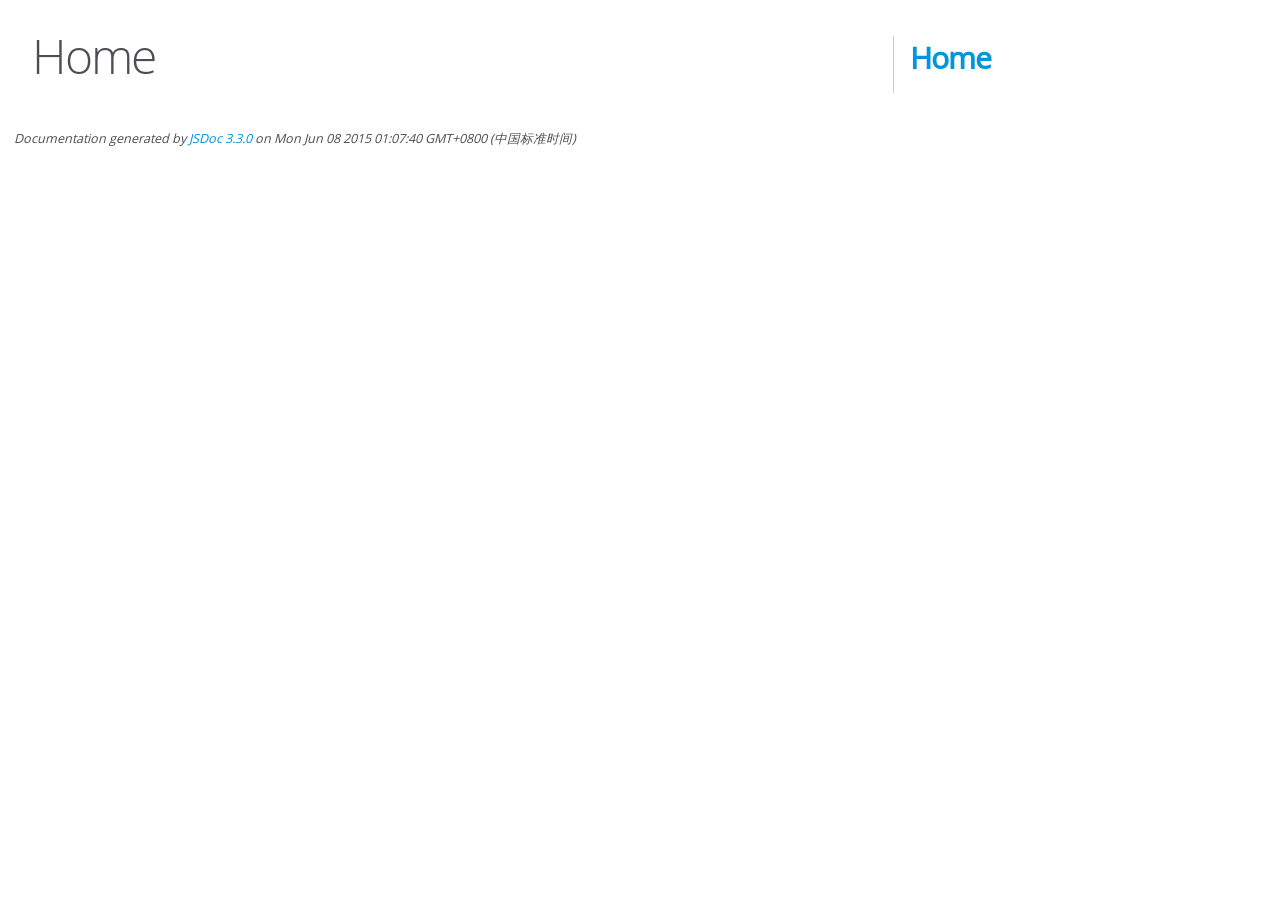
<file: editor.md-master/docs/index.html>
<!DOCTYPE html>
<html lang="en">
<head>
    <meta charset="utf-8">
    <title>JSDoc: Home</title>

    <script src="scripts/prettify/prettify.js"> </script>
    <script src="scripts/prettify/lang-css.js"> </script>
    <!--[if lt IE 9]>
      <script src="//html5shiv.googlecode.com/svn/trunk/html5.js"></script>
    <![endif]-->
    <link type="text/css" rel="stylesheet" href="styles/prettify-tomorrow.css">
    <link type="text/css" rel="stylesheet" href="styles/jsdoc-default.css">
</head>

<body>

<div id="main">

    <h1 class="page-title">Home</h1>

    



    


    <h3> </h3>










    









</div>

<nav>
    <h2><a href="index.html">Home</a></h2>
</nav>

<br class="clear">

<footer>
    Documentation generated by <a href="https://github.com/jsdoc3/jsdoc">JSDoc 3.3.0</a> on Mon Jun 08 2015 01:07:40 GMT+0800 (中国标准时间)
</footer>

<script> prettyPrint(); </script>
<script src="scripts/linenumber.js"> </script>
</body>
</html>
</file>
<file: editor.md-master/docs/styles/prettify-tomorrow.css>
/* Tomorrow Theme */
/* Original theme - https://github.com/chriskempson/tomorrow-theme */
/* Pretty printing styles. Used with prettify.js. */
/* SPAN elements with the classes below are added by prettyprint. */
/* plain text */
.pln {
  color: #4d4d4c; }

@media screen {
  /* string content */
  .str {
    color: #718c00; }

  /* a keyword */
  .kwd {
    color: #8959a8; }

  /* a comment */
  .com {
    color: #8e908c; }

  /* a type name */
  .typ {
    color: #4271ae; }

  /* a literal value */
  .lit {
    color: #f5871f; }

  /* punctuation */
  .pun {
    color: #4d4d4c; }

  /* lisp open bracket */
  .opn {
    color: #4d4d4c; }

  /* lisp close bracket */
  .clo {
    color: #4d4d4c; }

  /* a markup tag name */
  .tag {
    color: #c82829; }

  /* a markup attribute name */
  .atn {
    color: #f5871f; }

  /* a markup attribute value */
  .atv {
    color: #3e999f; }

  /* a declaration */
  .dec {
    color: #f5871f; }

  /* a variable name */
  .var {
    color: #c82829; }

  /* a function name */
  .fun {
    color: #4271ae; } }
/* Use higher contrast and text-weight for printable form. */
@media print, projection {
  .str {
    color: #060; }

  .kwd {
    color: #006;
    font-weight: bold; }

  .com {
    color: #600;
    font-style: italic; }

  .typ {
    color: #404;
    font-weight: bold; }

  .lit {
    color: #044; }

  .pun, .opn, .clo {
    color: #440; }

  .tag {
    color: #006;
    font-weight: bold; }

  .atn {
    color: #404; }

  .atv {
    color: #060; } }
/* Style */
/*
pre.prettyprint {
  background: white;
  font-family: Consolas, Monaco, 'Andale Mono', monospace;
  font-size: 12px;
  line-height: 1.5;
  border: 1px solid #ccc;
  padding: 10px; }
*/

/* Specify class=linenums on a pre to get line numbering */
ol.linenums {
  margin-top: 0;
  margin-bottom: 0; }

/* IE indents via margin-left */
li.L0,
li.L1,
li.L2,
li.L3,
li.L4,
li.L5,
li.L6,
li.L7,
li.L8,
li.L9 {
  /* */ }

/* Alternate shading for lines */
li.L1,
li.L3,
li.L5,
li.L7,
li.L9 {
  /* */ }
</file>
<file: editor.md-master/docs/styles/jsdoc-default.css>
@font-face {
    font-family: 'Open Sans';
    font-weight: normal;
    font-style: normal;
    src: url('../fonts/OpenSans-Regular-webfont.eot');
    src:
        local('Open Sans'),
        local('OpenSans'),
        url('../fonts/OpenSans-Regular-webfont.eot?#iefix') format('embedded-opentype'),
        url('../fonts/OpenSans-Regular-webfont.woff') format('woff'),
        url('../fonts/OpenSans-Regular-webfont.svg#open_sansregular') format('svg');
}

@font-face {
    font-family: 'Open Sans Light';
    font-weight: normal;
    font-style: normal;
    src: url('../fonts/OpenSans-Light-webfont.eot');
    src:
        local('Open Sans Light'),
        local('OpenSans Light'),
        url('../fonts/OpenSans-Light-webfont.eot?#iefix') format('embedded-opentype'),
        url('../fonts/OpenSans-Light-webfont.woff') format('woff'),
        url('../fonts/OpenSans-Light-webfont.svg#open_sanslight') format('svg');
}

html
{
    overflow: auto;
    background-color: #fff;
    font-size: 14px;
}

body
{
    font-family: 'Open Sans', sans-serif;
    line-height: 1.5;
    color: #4d4e53;
    background-color: white;
}

a, a:visited, a:active {
    color: #0095dd;
    text-decoration: none;
}

a:hover {
    text-decoration: underline;
}

header
{
    display: block;
    padding: 0px 4px;
}

tt, code, kbd, samp {
    font-family: Consolas, Monaco, 'Andale Mono', monospace;
}

.class-description {
    font-size: 130%;
    line-height: 140%;
    margin-bottom: 1em;
    margin-top: 1em;
}

.class-description:empty {
    margin: 0;
}

#main {
    float: left;
    width: 70%;
}

article dl {
    margin-bottom: 40px;
}

section
{
    display: block;
    background-color: #fff;
    padding: 12px 24px;
    border-bottom: 1px solid #ccc;
    margin-right: 30px;
}

.variation {
    display: none;
}

.signature-attributes {
    font-size: 60%;
    color: #aaa;
    font-style: italic;
    font-weight: lighter;
}

nav
{
    display: block;
    float: right;
    margin-top: 28px;
    width: 30%;
    box-sizing: border-box;
    border-left: 1px solid #ccc;
    padding-left: 16px;
}

nav ul {
    font-family: 'Lucida Grande', 'Lucida Sans Unicode', arial, sans-serif;
    font-size: 100%;
    line-height: 17px;
    padding: 0;
    margin: 0;
    list-style-type: none;
}

nav ul a, nav ul a:visited, nav ul a:active {
    font-family: Consolas, Monaco, 'Andale Mono', monospace;
    line-height: 18px;
    color: #4D4E53;
}

nav h3 {
    margin-top: 12px;
}

nav li {
    margin-top: 6px;
}

footer {
    display: block;
    padding: 6px;
    margin-top: 12px;
    font-style: italic;
    font-size: 90%;
}

h1, h2, h3, h4 {
    font-weight: 200;
    margin: 0;
}

h1
{
    font-family: 'Open Sans Light', sans-serif;
    font-size: 48px;
    letter-spacing: -2px;
    margin: 12px 24px 20px;
}

h2, h3
{
    font-size: 30px;
    font-weight: 700;
    letter-spacing: -1px;
    margin-bottom: 12px;
}

h4
{
    font-size: 18px;
    letter-spacing: -0.33px;
    margin-bottom: 12px;
    color: #4d4e53;
}

h5, .container-overview .subsection-title
{
    font-size: 120%;
    font-weight: bold;
    letter-spacing: -0.01em;
    margin: 8px 0 3px 0;
}

h6
{
    font-size: 100%;
    letter-spacing: -0.01em;
    margin: 6px 0 3px 0;
    font-style: italic;
}

.ancestors { color: #999; }
.ancestors a
{
    color: #999 !important;
    text-decoration: none;
}

.clear
{
    clear: both;
}

.important
{
    font-weight: bold;
    color: #950B02;
}

.yes-def {
    text-indent: -1000px;
}

.type-signature {
    color: #aaa;
}

.name, .signature {
    font-family: Consolas, Monaco, 'Andale Mono', monospace;
}

.details { margin-top: 14px; border-left: 2px solid #DDD; }
.details dt { width: 120px; float: left; padding-left: 10px;  padding-top: 6px; }
.details dd { margin-left: 70px; }
.details ul { margin: 0; }
.details ul { list-style-type: none; }
.details li { margin-left: 30px; padding-top: 6px; }
.details pre.prettyprint { margin: 0 }
.details .object-value { padding-top: 0; }

.description {
    margin-bottom: 1em;
    margin-top: 1em;
}

.code-caption
{
    font-style: italic;
    font-size: 107%;
    margin: 0;
}

.prettyprint
{
    border: 1px solid #ddd;
    width: 80%;
    overflow: auto;
}

.prettyprint.source {
    width: inherit;
}

.prettyprint code
{
    font-size: 100%;
    line-height: 18px;
    display: block;
    padding: 4px 12px;
    margin: 0;
    background-color: #fff;
    color: #4D4E53;
}

.prettyprint code span.line
{
  display: inline-block;
}

.prettyprint.linenums
{
  padding-left: 70px;
  -webkit-user-select: none;
  -moz-user-select: none;
  -ms-user-select: none;
  user-select: none;
}

.prettyprint.linenums ol
{
  padding-left: 0;
}

.prettyprint.linenums li
{
  border-left: 3px #ddd solid;
}

.prettyprint.linenums li.selected,
.prettyprint.linenums li.selected *
{
  background-color: lightyellow;
}

.prettyprint.linenums li *
{
  -webkit-user-select: text;
  -moz-user-select: text;
  -ms-user-select: text;
  user-select: text;
}

.params, .props
{
    border-spacing: 0;
    border: 0;
    border-collapse: collapse;
}

.params .name, .props .name, .name code {
    color: #4D4E53;
    font-family: Consolas, Monaco, 'Andale Mono', monospace;
    font-size: 100%;
}

.params td, .params th, .props td, .props th
{
    border: 1px solid #ddd;
    margin: 0px;
    text-align: left;
    vertical-align: top;
    padding: 4px 6px;
    display: table-cell;
}

.params thead tr, .props thead tr
{
    background-color: #ddd;
    font-weight: bold;
}

.params .params thead tr, .props .props thead tr
{
    background-color: #fff;
    font-weight: bold;
}

.params th, .props th { border-right: 1px solid #aaa; }
.params thead .last, .props thead .last { border-right: 1px solid #ddd; }

.params td.description > p:first-child,
.props td.description > p:first-child
{
    margin-top: 0;
    padding-top: 0;
}

.params td.description > p:last-child,
.props td.description > p:last-child
{
    margin-bottom: 0;
    padding-bottom: 0;
}

.disabled {
    color: #454545;
}
</file>
